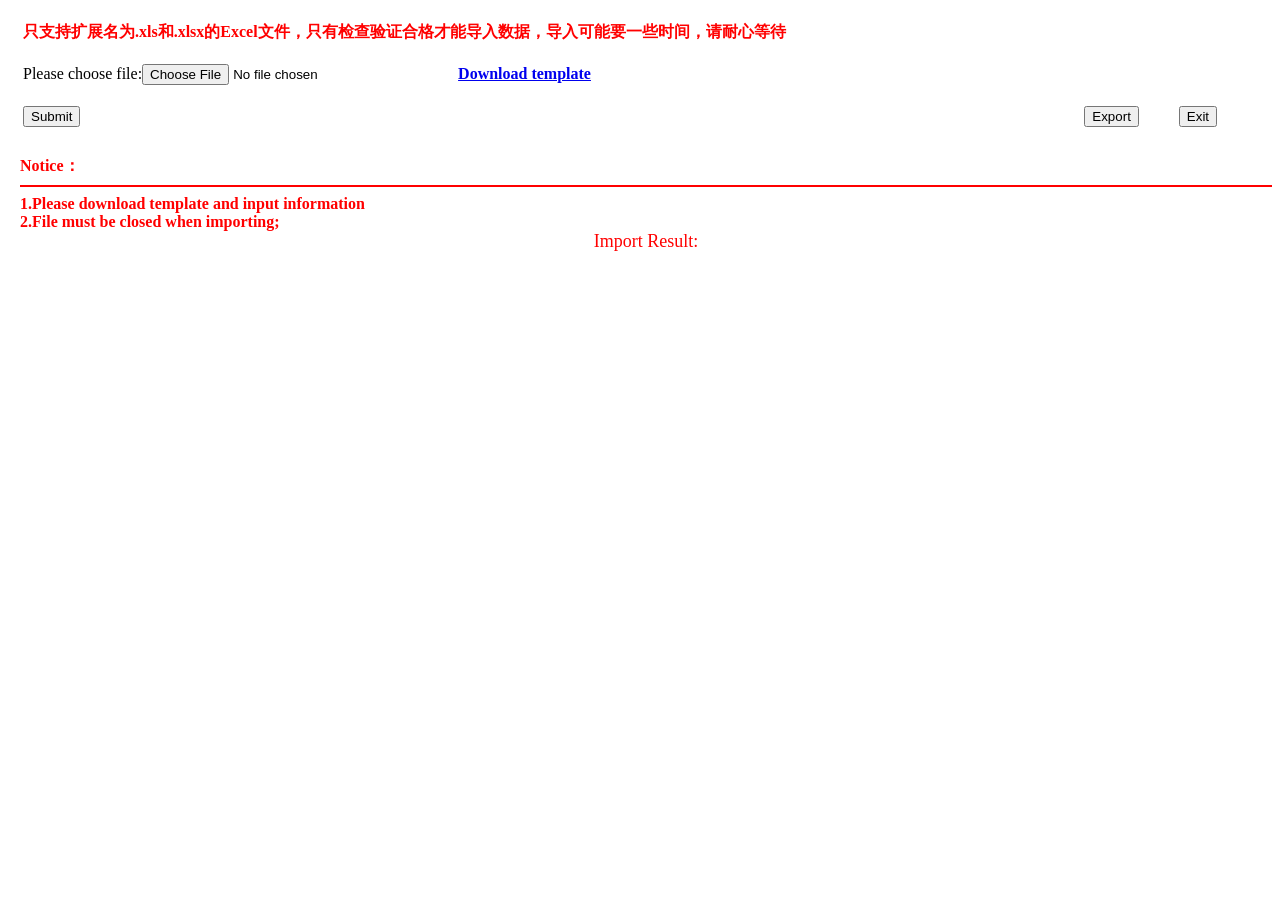
<file: src/main/resources/templates/materialInput.html>
<!DOCTYPE html>
<html xmlns:th="http://thymeleaf.org">
<head>
    <meta charset="UTF-8">
    <title>Title</title>
    <th:block th:include="common.html :: source"></th:block>
    <link rel="shortcut icon" href="../resources/favicon.ico" th:href="@{/static/favicon.ico}"/>
</head>
<body style="margin-left: 20px;margin-top: 10px;">
<form name="form1" action="/materialInput/import" method="post" enctype="multipart/form-data"
      onsubmit="return check();">
    <table width="100%" class="table table-celled">
        <tr height="40">
            <td><font color="red" size="3"><b>只支持扩展名为.xls和.xlsx的Excel文件，只有检查验证合格才能导入数据，导入可能要一些时间，请耐心等待</b></font></td>
        </tr>
        <tr height="40">
            <td>Please choose file:<input type="file" name="file" id="file" style="width:300px" label='File'/>&nbsp;&nbsp;&nbsp;&nbsp;<a
                    href="/excel/materialInput.xls"><b>Download template</b></a></td>
        </tr>
        <tr height="40">
            <td><input type="submit" class="easyui-linkbutton " value="Submit">
            <td><input type="submit" class="easyui-linkbutton " value="Export">
                &nbsp;&nbsp;&nbsp;&nbsp;&nbsp;&nbsp;&nbsp;&nbsp;
                <input type="button" class="easyui-linkbutton " onclick="back()" value="Exit"></td>
        </tr>
    </table>
</form>
<br/>
<font size="3" color="red"><b>
    Notice：<br/>
    <hr color="red"/>
    1.Please download template and input information<br/>
    2.File must be closed when importing; <br/>
</b></font>

<center>
    <font color="red" size="4">Import Result:</font><br/><br/>
    <font color="red" size="4" th:text="${errorMsg}"></font>
</center>
</body>
</html>
</file>
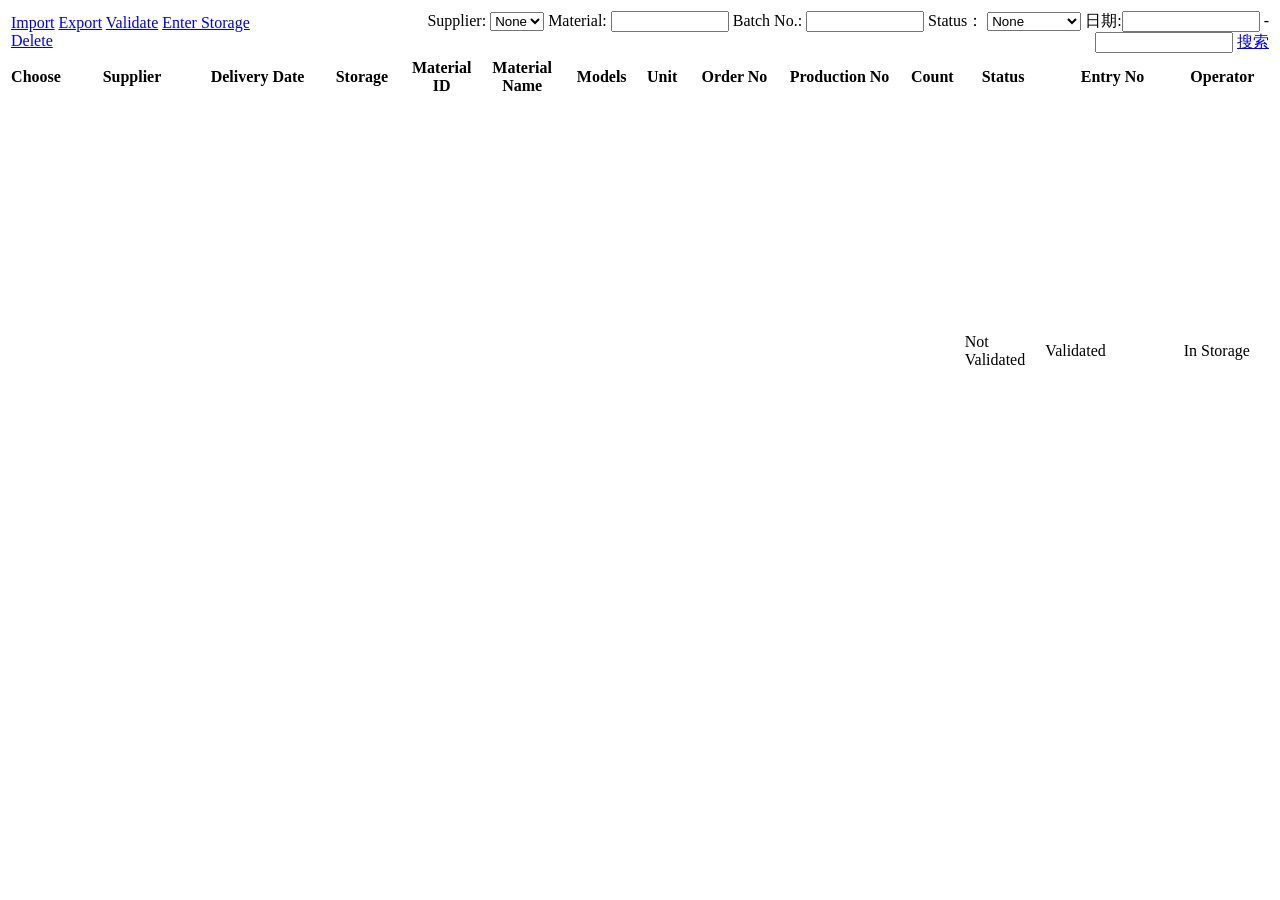
<file: src/main/resources/templates/materialInputList.html>
<!DOCTYPE html>
<html xmlns:th="http://thymeleaf.org">
<head>
    <meta charset="UTF-8">
    <title>Title</title>
    <th:block th:include="common.html :: source"></th:block>
<!--    <link rel="shortcut icon" href="../resources/favicon.ico" th:href="@{/static/favicon.ico}"/>-->
    <script type="text/javascript">
        $(function () {
            var pager = $(".easyui-datagrid").datagrid('getPager');
            $(pager).pagination({
                total: parseInt($("#total").val()),
                pageSize: parseInt($("#size").val()),
                pageNumber: parseInt($("#current").val()),
                afterPageText: '页，共{pages}页',
                pageList: [1, 5, 10, 20, 30, 50],
                //update method
                onBeforeRefresh: function (current, size) {
                    let supplierId = $("#supplierId").val();
                    let materialName = $("#materialName").val();
                    let batchNo = $("#batchNo").val();
                    let status = $("#status").val();
                    let orderDate1 = $("#orderDate1").val();
                    let orderDate2 = $("#orderDate2").val();
                    location.href = "/materialInput/list?current=" + current +
                        "&size=" + size +
                        "&supplierId=" + supplierId +
                        "&materialName=" + materialName +
                        "&batchNo=" + batchNo +
                        "&status=" + status +
                        "&orderDate1=" + orderDate1 +
                        "&orderDate2=" + orderDate2;
                },
                onSelectPage: function (current, size) {
                    let supplierId = $("#supplierId").val();
                    let materialName = $("#materialName").val();
                    let batchNo = $("#batchNo").val();
                    let status = $("#status").val();
                    let orderDate1 = $("#orderDate1").val();
                    let orderDate2 = $("#orderDate2").val();
                    location.href = "/materialInput/list?current=" + current + "&size=" + size +
                        "&supplierId=" + supplierId +
                        "&materialName=" + materialName +
                        "&batchNo=" + batchNo +
                        "&status=" + status +
                        "&orderDate1=" + orderDate1 +
                        "&orderDate2=" + orderDate2;
                }
            });
        });


        function materialImport(){
            location.href = "materialInput";
        }

        function materialInputSearch(){
            document.forms[0].submit();
        }

        function materialExport(){
            location.href = "/materialInput/export"
        }

        function verify(){
            var rows = $("#dgitem").datagrid("getSelections");
            if(rows.length <= 0){
                $.messager.alert("Notice", "Please choose the item needed to be validated！","error");
                return false;
            }
            var idArray = "";
            for(let i=0; i<rows.length; i++) {
                let row = rows[i];
                if (row.status == 'Validated') {
                    $.messager.alert("Notice", "Can not re-validate items！", "error");
                    return false;
                }
                if (row.status == 'In Storage') {
                    $.messager.alert("Notice", "Items already in storage，can not validate！", "error");
                    return false;
                }
                if((i+1) != rows.length){
                    idArray += row.id+",";
                }else{
                    idArray += row.id;
                }
            }

            $.messager.confirm('Notice','data can not be changed after validation，please confirm',function(res){

                if(res){
                    $.post(
                        "/materialInput/verify?status=1&idArray="+idArray,
                        function (data) {
                            if(data == "success"){
                                $.messager.alert("Notice", "validate success！","info",function () {
                                    window.location.href = "/materialInput/list";
                                });
                            }else{
                                $.messager.alert("Notice", "validate fail！","error");
                            }
                        }
                    );
                }

            })
        }

        function inStorage(){
            var rows = $("#dgitem").datagrid("getSelections");
            if(rows.length <= 0){
                $.messager.alert("操作提示", "Please choose！","error");
                return false;
            }
            var idArray = "";
            var supplierName = "";
            for(let i=0; i<rows.length; i++){
                let row = rows[i];
                if(row.status == 'Not validate'){
                    $.messager.alert("Notice", "Includes not validated order，please validate first！","error");
                    return false;
                }
                if(row.status == 'In Storage'){
                    $.messager.alert("Notice", "Already in storage，cannot re-in storage！","error");
                    return false;
                }

                if(supplierName !='' && supplierName != row.supplierName){
                    $.messager.alert("Notice", "一笔入库单只能选择同一个供应商的订单！","error");
                    return false;
                }

                // supplierName = row.supplierName;

                if((i+1) != rows.length){
                    idArray += row.id+",";
                }else{
                    idArray += row.id;
                }
            }

            $.messager.confirm('提示','确认入库？',function(res){
                if(res){
                    $.post(
                        "/materialInput/verify?status=2&idArray="+idArray,
                        function (data) {
                            if(data == "success"){
                                $.messager.alert("操作提示", "Success！","info",function () {
                                    window.location.href = "/materialInput/list";
                                });
                            }else{
                                $.messager.alert("操作提示", "Fail！","error");
                            }
                        }
                    );
                }
            })
        }

        function del(){
            var rows = $("#dgitem").datagrid("getSelections");
            if (rows.length <= 0) {
                $.messager.alert("操作提示", "请选择要删除的数据！", "error");
                return false;
            }
            var idArray = "";
            for (let i = 0; i < rows.length; i++) {
                let row = rows[i];
                if (row.status == 'Validated') {
                    $.messager.alert("操作提示", "包含已审核的订单，无法删除！", "error");
                    return false;
                }
                if (row.status == 'In Storage') {
                    $.messager.alert("操作提示", "包含已入库的订单，无法删除！", "error");
                    return false;
                }
                if ((i + 1) != rows.length) {
                    idArray += row.id + ",";
                } else {
                    idArray += row.id;
                }
            }

            $.messager.confirm('提示','确认删除？',function(res){
                if(res){
                    $.post(
                        "/materialInput/delete?idArray="+idArray,
                        function (data) {
                            if(data == "success"){
                                $.messager.alert("操作提示", "删除成功！","info",function () {
                                    window.location.href = "/materialInput/list";
                                });
                            }else{
                                $.messager.alert("操作提示", "删除失败！","error");
                            }
                        }
                    );
                }
            })
        }
    </script>
</head>
<body>
<table width="100%" border="0">
    <tr>
        <td>
            <a class="easyui-linkbutton" plain="true" icon="icon-add" href="javascript:void(0);" onclick="materialImport()">Import</a>
            <a class="easyui-linkbutton" plain="true" icon="icon-undo" href="javascript:void(0);" onclick="materialExport()">Export</a>
            <a class="easyui-linkbutton" plain="true" icon="icon-edit" href="javascript:void(0);" onclick="verify()">Validate</a>
            <a class="easyui-linkbutton" plain="true" icon="icon-edit" href="javascript:void(0);" onclick="inStorage()">Enter Storage</a>
            <a class="easyui-linkbutton" plain="true" icon="icon-cut" href="javascript:void(0);" onclick="del()">Delete</a>
        </td>
        <td align="right">
            <form id="form1" modelAttribute="enrollment" action="/materialInput/list" method="post">
                Supplier: <select th:value="${form.supplierId}" id="supplierId" name="supplierId">
                <option value="">None</option>
                <option
                        th:each="supplier:${supplierList}"
                        th:value="${supplier.supplierId}"
                        th:text="${supplier.supplierName}"
                        th:selected="${form.supplierId== supplier.supplierId}"
                ></option>
            </select>
                Material: <input th:value="${form.materialName}" type="text" id="materialName" name="materialName" style="width:110px;">
                Batch No.: <input th:value="${form.batchNo}" type="text" id="batchNo" name="batchNo" style="width:110px;">
                Status：
                <select th:value="${form.status}" name="status" id="status">
                    <option value="" th:selected="${form.status == ''}">None</option>
                    <option value="0" th:selected="${form.status == 0}">Not Validate</option>
                    <option value="1" th:selected="${form.status == 1}">Validated</option>
                    <option value="2" th:selected="${form.status == 2}">In storage</option>
                </select>
                日期:<input th:value="${form.orderDate1}" class="easyui-datebox" id="orderDate" name="orderDate1" editable="false"
                          style="width:130px;">
                -<input th:value="${form.orderDate2}" class="easyui-datebox" id="orderDate2" name="orderDate2" editable="false"
                        style="width:130px;">
                <a href="javascript:void(0);" class="easyui-linkbutton" plain="true" onclick="materialInputSearch()"
                   iconCls="icon-search">搜索</a>
            </form>
        </td>
    </tr>
</table>
</div>
<input type="hidden" id="current" th:value="${page.current}"/>
<input type="hidden" id="size" th:value="${page.size}"/>
<input type="hidden" id="total" th:value="${page.total}"/>
<table class="easyui-datagrid" id="dgitem" pagination="true" style="height:550px;width: auto;" singleSelect="false">
    <thead>
    <tr>
        <th width="50" align="center" checkbox="true" field="id" >Choose</th>
        <th width="150" align="center" field="supplierName">Supplier</th>
        <th width="120" align="center" field="oprDate">Delivery Date</th>
        <th width="100" align="center" field="storageName">Storage</th>
        <th width="60" align="center" field="materialCode">Material ID</th>
        <th width="100" align="center" field="materialName">Material Name</th>
        <th width="60" align="center" field="style">Models</th>
        <th width="60" align="center" field="unitName">Unit</th>
        <th width="90" align="center" field="orderId">Order No</th>
        <th width="130" align="center" field="batchNo">Production No</th>
        <th width="60" align="center" field="orderCnt">Count</th>
        <th width="80" align="center" field="status">Status</th>
        <th width="150" align="center" field="orderNo">Entry No</th>
        <th width="80" align="center" field="userName">Operator</th>
    </tr>
    </thead>
    <tbody>
        <tr th:each="materialInput:${page.data}">
            <td th:text="${materialInput.materialInputId}"></td>
            <td th:text="${materialInput.supplierName}"></td>
            <td th:text="${materialInput.orderDate}"></td>
            <td th:text="${materialInput.storageName}"></td>
            <td th:text="${materialInput.materialCode}"></td>
            <td th:text="${materialInput.materialName}"></td>
            <td th:text="${materialInput.style}"></td>
            <td th:text="${materialInput.unitName}"></td>
            <td th:text="${materialInput.orderId}"></td>
            <td th:text="${materialInput.batchNo}"></td>
            <td th:text="${materialInput.orderCount}"></td>
<!--                    <td th:text="${materialInput.status}"></td>-->
            <td th:if="${materialInput.status == 0}">Not Validated</td>
            <td th:if="${materialInput.status == 1}">Validated</td>
            <td th:if="${materialInput.status == 2}">In Storage</td>
            <td th:text="${materialInput.orderNo}"></td>
            <td th:text="${materialInput.userName}"></td>
        </tr>
    </tbody>
</table>
</body>
</html>
</file>
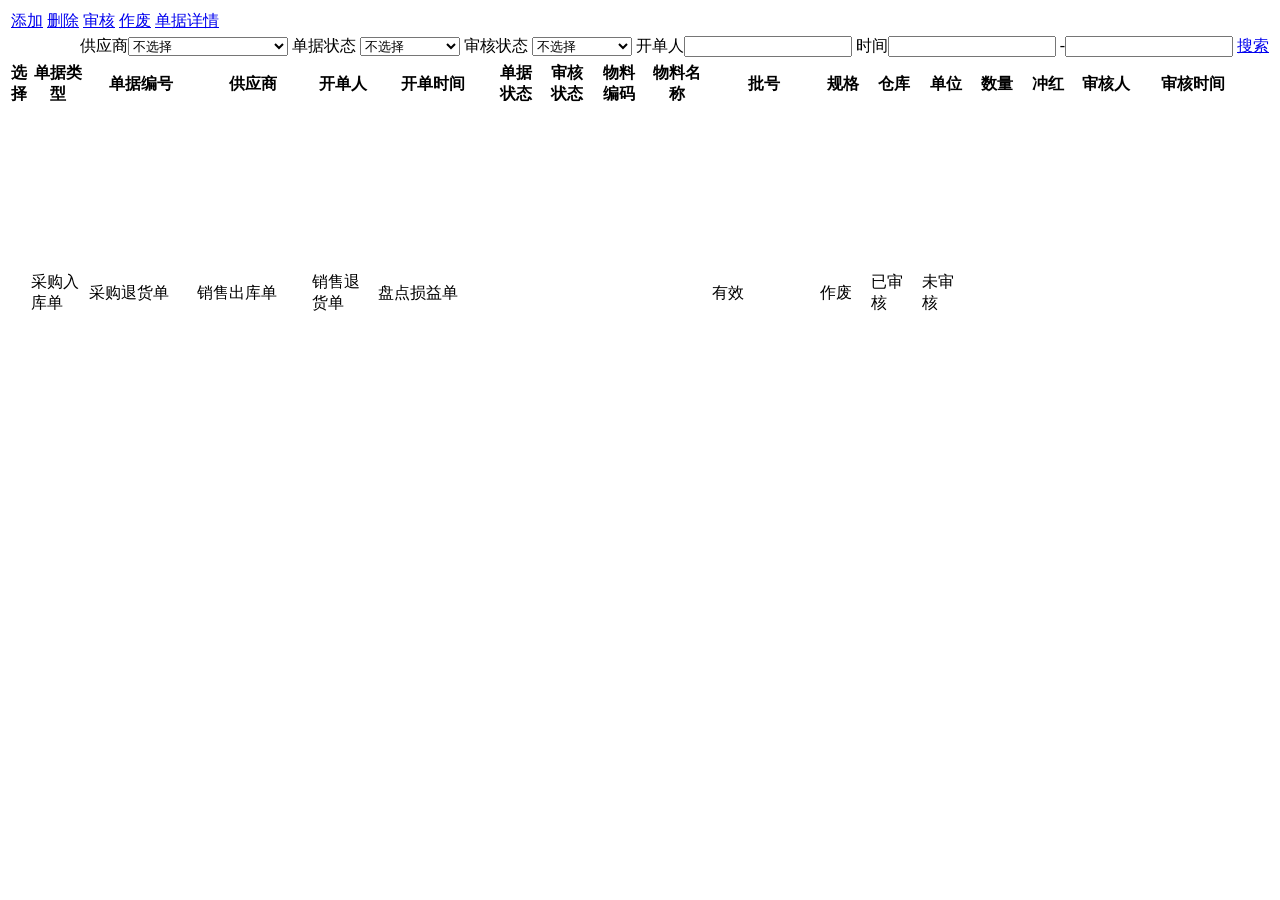
<file: src/main/resources/templates/ordersList.html>
<!DOCTYPE html>
<html xmlns:th="http://www.thymeleaf.org">
<head>
    <meta http-equiv="Content-Type" content="text/html; charset=UTF-8">
    <title>采购入库单</title>
    <th:block th:include="common.html :: source"></th:block>
</head>
<body>
<script type="text/javascript">
    $(function () {
        var pager = $(".easyui-datagrid").datagrid('getPager');
        $(pager).pagination({
            total: parseInt($("#total").val()),
            pageSize: parseInt($("#size").val()),
            pageNumber: parseInt($("#current").val()),
            afterPageText: '页，共{pages}页',
            pageList: [1, 5, 10, 20, 30, 50],
            //刷新方法
            onBeforeRefresh: function (current, size) {
                let supplierId = $("#supplierId").val();
                let invalid = $("#invalid").val();
                let status = $("#status").val();
                let employeeName = $("#employeeName").val();
                let orderDate1 = $("#orderDate1").val();
                let orderDate2 = $("#orderDate2").val();
                location.href = "/orders/list?current=" + current + "&size=" + size + "&supplierId=" + supplierId + "&invalid=" + invalid + "&status=" + status + "&employeeName=" + employeeName + "&orderDate1=" + orderDate1 + "&orderDate2=" + orderDate2;
            },
            onSelectPage: function (current, size) {
                let supplierId = $("#supplierId").val();
                let invalid = $("#invalid").val();
                let status = $("#status").val();
                let employeeName = $("#employeeName").val();
                let orderDate1 = $("#orderDate1").val();
                let orderDate2 = $("#orderDate2").val();
                location.href = "/orders/list?current=" + current + "&size=" + size + "&supplierId=" + supplierId + "&invalid=" + invalid + "&status=" + status + "&employeeName=" + employeeName + "&orderDate1=" + orderDate1 + "&orderDate2=" + orderDate2;
            }
        });
    });

    function add() {
        var url = "/orders/init";
        var title = "采购入库新增";
        addTab1(title, url);
    }

    function del() {
        var rows = $("#dgitem").datagrid("getSelections");
        if (rows.length <= 0) {
            $.messager.alert("操作提示", "请选择要删除的单据！", "error");
            return false;
        }
        var orderNoArr = "";
        for (let i = 0; i < rows.length; i++) {
            let row = rows[i];
            if (row.status == '已审核') {
                $.messager.alert("操作提示", "包含已审核的订单，无法删除！", "error");
                return false;
            }
            if (row.invalid == '作废') {
                $.messager.alert("操作提示", "包含作废的订单，无法删除！", "error");
                return false;
            }
            if ((i + 1) != rows.length) {
                orderNoArr += row.orderNo + ",";
            } else {
                orderNoArr += row.orderNo;
            }
        }

        $.messager.confirm('提示', '是否删除？', function (res) {
            if (res) {
                $.post(
                    "/orders/batchDelete?orderNoArr=" + orderNoArr,
                    function (data) {
                        if (data == "success") {
                            $.messager.alert("操作提示", "删除成功！", "info", function () {
                                location.href = '/orders/list';
                            });
                        } else {
                            $.messager.alert("操作提示", "删除失败！", "error");
                        }
                    }
                );
            }
        })
    }

    function verify() {
        var rows = $("#dgitem").datagrid("getSelections");
        if (rows.length <= 0) {
            $.messager.alert("操作提示", "请选择要审核的单据！", "error");
            return false;
        }
        var orderNoArr = "";
        for (let i = 0; i < rows.length; i++) {
            let row = rows[i];
            if (row.status == '已审核') {
                $.messager.alert("操作提示", "包含已审核的订单，无法重复审核！", "error");
                return false;
            }
            if (row.invalid == '作废') {
                $.messager.alert("操作提示", "包含作废的订单，无法审核！", "error");
                return false;
            }
            if ((i + 1) != rows.length) {
                orderNoArr += row.orderNo + ",";
            } else {
                orderNoArr += row.orderNo;
            }
        }

        $.messager.confirm('提示', '确定审核？', function (res) {
            if (res) {
                $.post(
                    "/orders/batchVerify?orderNoArr=" + orderNoArr,
                    function (data) {
                        if (data == "success") {
                            $.messager.alert("操作提示", "审核成功！", "info", function () {
                                location.href = '/orders/list';
                            });
                        } else {
                            $.messager.alert("操作提示", "审核失败！", "error");
                        }
                    }
                );
            }
        })
    }

    function invalid() {
        var rows = $("#dgitem").datagrid("getSelections");
        if (rows.length <= 0) {
            $.messager.alert("操作提示", "请选择要作废的单据！", "error");
            return false;
        }
        var orderNoArr = "";
        for (let i = 0; i < rows.length; i++) {
            let row = rows[i];
            if (row.status == '已审核') {
                $.messager.alert("操作提示", "包含已审核的订单，无法作废！", "error");
                return false;
            }
            if (row.invalid == '作废') {
                $.messager.alert("操作提示", "包含作废的订单，无法重复作废！", "error");
                return false;
            }
            if ((i + 1) != rows.length) {
                orderNoArr += row.orderNo + ",";
            } else {
                orderNoArr += row.orderNo;
            }
        }

        $.messager.confirm('提示', '是否作废？', function (res) {
            if (res) {
                $.post(
                    "/orders/batchInvalid?orderNoArr=" + orderNoArr,
                    function (data) {
                        if (data == "success") {
                            $.messager.alert("操作提示", "作废成功！", "info", function () {
                                location.href = '/orders/list';
                            });
                        } else {
                            $.messager.alert("操作提示", "作废失败！", "error");
                        }
                    }
                );
            }
        })
    }

    function edit() {
        var rows = $("#dgitem").datagrid("getSelections");
        if (rows.length <= 0) {
            $.messager.alert("操作提示", "请选择要查看的单据！", "error");
            return false;
        }

        if (rows.length > 1) {
            $.messager.alert("操作提示", "只能选择一张单据！", "error");
            return false;
        }
        var url = "/orders/edit?orderNo=" + rows[0].orderNo;
        var title = "物料入库维护" + rows[0].orderNo;
        addTab1(title, url);
    }

    function ordersSearch() {
        document.forms[0].submit();
    }
</script>
<form action="/orders/list" method="post">
    <table width="100%" border="0">
        <tr>
            <td>
                <a class="easyui-linkbutton" plain="true" icon="icon-add" href="javascript:void(0);"
                   onclick="add()">添加</a>
                <a class="easyui-linkbutton" plain="true" icon="icon-cut" href="javascript:void(0);"
                   onclick="del()">删除</a>
                <a class="easyui-linkbutton" plain="true" icon="icon-edit" href="javascript:void(0);"
                   onclick="verify()">审核</a>
                <a class="easyui-linkbutton" plain="true" icon="icon-no" href="javascript:void(0);" onclick="invalid()">作废</a>
                <a class="easyui-linkbutton" plain="true" icon="icon-tip" href="javascript:void(0);" onclick="edit()">单据详情</a>
            </td>
        </tr>
        <tr>
            <td align="right">
                供应商<select name="supplierId" id="supplierId" th:value="${form.supplierId}" style="width:160px">
                <option value="">不选择</option>
                <option th:each="supplier:${supplierList}"
                        th:value="${supplier.supplierId}"
                        th:text="'('+${supplier.supplierCode}+')'+${supplier.supplierName}"
                        th:selected="${supplier.supplierId == form.supplierId}"
                ></option>
            </select>
                单据状态
                <select name="invalid" id="invalid" th:value="${form.invalid}" style="width:100px">
                    <option value="" th:selected="${form.invalid ==''}">不选择</option>
                    <option value="1" th:selected="${form.invalid ==1}">有效</option>
                    <option value="0" th:selected="${form.invalid ==0}">作废</option>
                </select>
                审核状态
                <select name="status" id="status" style="width:100px">
                    <option value="" th:selected="${form.status ==''}">不选择</option>
                    <option value="1" th:selected="${form.status ==1}">已审核</option>
                    <option value="0" th:selected="${form.status ==0}">未审核</option>
                </select>
                开单人<input type="text" name="employeeName" th:value="${form.employeeName}" id="employeeName" style="width:160px">
                时间<input type="text" class="easyui-datebox" name="orderDate1" th:value="${form.orderDate1}" id="orderDate1" style="width:160px">
                -<input type="text" class="easyui-datebox" name="orderDate2" th:value="${form.orderDate2}"  id="orderDate2" style="width:160px">
                <a href="javascript:void(0);" class="easyui-linkbutton" plain="true" onclick="ordersSearch()"
                   iconCls="icon-search">搜索</a>
            </td>
        </tr>
    </table>
</form>
<input type="hidden" id="total" th:value="${page.total}"/>
<input type="hidden" id="size" th:value="${page.size}"/>
<input type="hidden" id="current" th:value="${page.current}"/>
<table class="easyui-datagrid" pagination="true" id="dgitem" style="width:auto;height:420px" singleSelect="false">
    <thead>
    <tr>
        <th field="orderNo" checkbox="true">选择</th>
        <th field="orderType" align="center" width="70">单据类型</th>
        <th field="orderNo1" align="center" width="140">单据编号</th>
        <th field="supplierName" align="center" width="150">供应商</th>
        <th field="employeeName" align="center" width="80">开单人</th>
        <th field="oprDate" align="center" width="150">开单时间</th>
        <th field="invalid" align="center" width="60">单据状态</th>
        <th field="status" align="center" width="60">审核状态</th>
        <th field="materialCode" align="center" width="60">物料编码</th>
        <th field="materialName" align="center" width="80">物料名称</th>
        <th field="batchNo" align="center" width="140">批号</th>
        <th field="style" align="center" width="60">规格</th>
        <th field="storageName" align="center" width="60">仓库</th>
        <th field="materialUnit" align="center" width="60">单位</th>
        <th field="orderCnt" align="center" width="60">数量</th>
        <th field="orderFlag" align="center" width="60">冲红</th>
        <th field="aduitPerson" align="center" width="80">审核人</th>
        <th field="aduitDate" align="center" width="140">审核时间</th>
    </tr>
    </thead>
    <tbody>
    <tr th:each="orders:${page.data}">
        <td th:text="${orders.orderNo}"></td>
        <td th:if="${orders.orderType==1}">采购入库单</td>
        <td th:if="${orders.orderType==2}">采购退货单</td>
        <td th:if="${orders.orderType==3}">销售出库单</td>
        <td th:if="${orders.orderType==4}">销售退货单</td>
        <td th:if="${orders.orderType==5}">盘点损益单</td>
        <td th:text="${orders.orderNo}"></td>
        <td th:text="${orders.supplierName}"></td>
        <td th:text="${orders.employeeName}"></td>
        <td th:text="${orders.orderDate}"></td>
        <td th:if="${orders.invalid == 1}">有效</td>
        <td th:if="${orders.invalid == 0}">作废</td>
        <td th:if="${orders.status == 1}">已审核</td>
        <td th:if="${orders.status == 0}">未审核</td>
        <td th:text="${orders.materialCode}"></td>
        <td th:text="${orders.materialName}"></td>
        <td th:text="${orders.batchNo}"></td>
        <td th:text="${orders.style}"></td>
        <td th:text="${orders.storageName}"></td>
        <td th:text="${orders.unitName}"></td>
        <td th:text="${orders.orderCount}"></td>
        <td th:text="${orders.orderFlag}"></td>
        <td th:text="${orders.verifyPerson}"></td>
        <td th:text="${orders.verifyDate}"></td>
    </tr>
    </tbody>
</table>
</body>
</html>
</file>
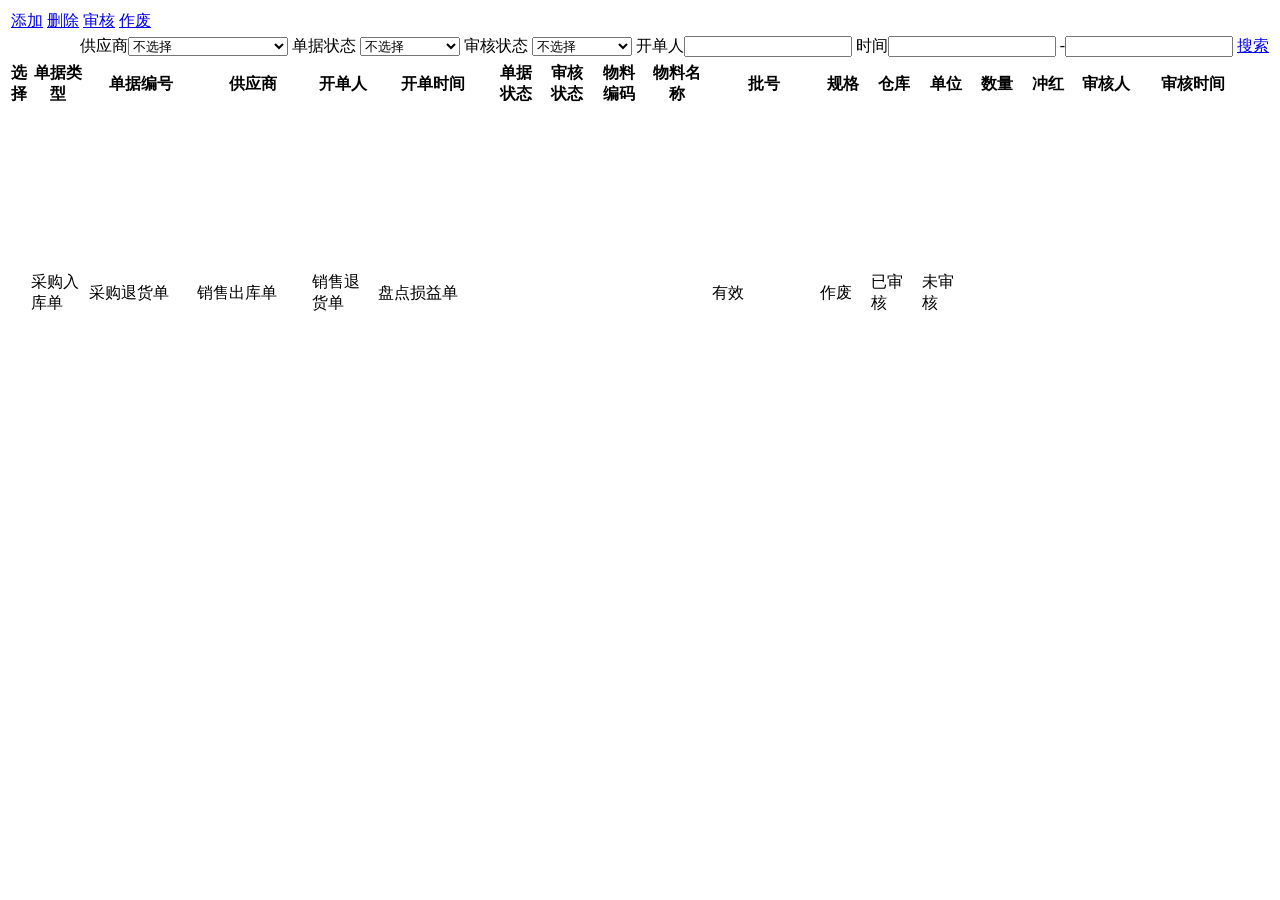
<file: src/main/resources/templates/ordersReturnList.html>
<!DOCTYPE html>
<html xmlns:th="http://www.thymeleaf.org">
<head>
    <meta http-equiv="Content-Type" content="text/html; charset=UTF-8">
    <title>采购退货单</title>
    <th:block th:include="common.html :: source"></th:block>
</head>
<body>
<script type="text/javascript">
    $(function(){
        var pager = $(".easyui-datagrid").datagrid('getPager');
        $(pager).pagination({
            total:parseInt($("#total").val()),
            pageSize:parseInt($("#size").val()),
            pageNumber:parseInt($("#current").val()),
            afterPageText: '页，共{pages}页',
            pageList: [1, 5, 10, 20, 30, 50],
            //刷新方法
            onBeforeRefresh:function(current,size){
                let supplierId = $("#supplierId").val();
                let invalid = $("#invalid").val();
                let status = $("#status").val();
                let employeeName = $("#employeeName").val();
                let orderDate = $("#orderDate").val();
                let orderDate2 = $("#orderDate2").val();
                location.href="/orders/returnList?current=" + current + "&size=" + size + "&supplierId=" + supplierId + "&invalid=" + invalid + "&status=" + status + "&employeeName=" + employeeName + "&orderDate=" + orderDate + "&orderDate2=" + orderDate2;
            },
            onSelectPage:function(current,size){
                let supplierId = $("#supplierId").val();
                let invalid = $("#invalid").val();
                let status = $("#status").val();
                let employeeName = $("#employeeName").val();
                let orderDate = $("#orderDate").val();
                let orderDate2 = $("#orderDate2").val();
                location.href="/orders/returnList?current=" + current + "&size=" + size + "&supplierId=" + supplierId + "&invalid=" + invalid + "&status=" + status + "&employeeName=" + employeeName + "&orderDate=" + orderDate + "&orderDate2=" + orderDate2;
            }
        });
    });

    function add(){
        var url="/orders/returnInit";
        var title="采购退货新增";
        addTab1(title, url);
    }

    function del(){
        var rows = $("#dgitem").datagrid("getSelections");
        if(rows.length <= 0){
            $.messager.alert("操作提示", "请选择要删除的单据！","error");
            return false;
        }
        var orderNoArr = "";
        for(let i=0; i<rows.length; i++) {
            let row = rows[i];
            if (row.status == '已审核') {
                $.messager.alert("操作提示", "包含已审核的订单，无法删除！", "error");
                return false;
            }
            if (row.invalid == '作废') {
                $.messager.alert("操作提示", "包含作废的订单，无法删除！", "error");
                return false;
            }
            if((i+1) != rows.length){
                orderNoArr += row.orderNo+",";
            }else{
                orderNoArr += row.orderNo;
            }
        }

        $.messager.confirm('提示','是否删除？',function(res){
            if(res){
                $.post(
                    "/orders/batchDelete?orderNoArr=" + orderNoArr,
                    function (data) {
                        if(data == "success"){
                            $.messager.alert("操作提示", "删除成功！","info",function () {
                                location.href = '/orders/returnList';
                            });
                        }else{
                            $.messager.alert("操作提示", "删除失败！","error");
                        }
                    }
                );
            }
        })
    }

    function verify(){
        var rows = $("#dgitem").datagrid("getSelections");
        if(rows.length <= 0){
            $.messager.alert("操作提示", "请选择要审核的单据！","error");
            return false;
        }
        var orderNoArr = "";
        for(let i=0; i<rows.length; i++) {
            let row = rows[i];
            if (row.status == '已审核') {
                $.messager.alert("操作提示", "包含已审核的订单，无法重复审核！", "error");
                return false;
            }
            if (row.invalid == '作废') {
                $.messager.alert("操作提示", "包含作废的订单，无法审核！", "error");
                return false;
            }
            if((i+1) != rows.length){
                orderNoArr += row.orderNo+",";
            }else{
                orderNoArr += row.orderNo;
            }
        }

        $.messager.confirm('提示','确定审核？',function(res){
            if(res){
                $.post(
                    "/orders/batchVerify?orderNoArr=" + orderNoArr,
                    function (data) {
                        if(data == "success"){
                            $.messager.alert("操作提示", "审核成功！","info",function () {
                                location.href = '/orders/returnList';
                            });
                        }else{
                            $.messager.alert("操作提示", "审核失败！","error");
                        }
                    }
                );
            }
        })
    }

    function invalid(){
        var rows = $("#dgitem").datagrid("getSelections");
        if(rows.length <= 0){
            $.messager.alert("操作提示", "请选择要作废的单据！","error");
            return false;
        }
        var orderNoArr = "";
        for(let i=0; i<rows.length; i++) {
            let row = rows[i];
            if (row.status == '已审核') {
                $.messager.alert("操作提示", "包含已审核的订单，无法作废！", "error");
                return false;
            }
            if (row.invalid == '作废') {
                $.messager.alert("操作提示", "包含作废的订单，无法重复作废！", "error");
                return false;
            }
            if((i+1) != rows.length){
                orderNoArr += row.orderNo+",";
            }else{
                orderNoArr += row.orderNo;
            }
        }

        $.messager.confirm('提示','是否作废？',function(res){
            if(res){
                $.post(
                    "/orders/batchInvalid?orderNoArr=" + orderNoArr,
                    function (data) {
                        if(data == "success"){
                            $.messager.alert("操作提示", "作废成功！","info",function () {
                                location.href = '/orders/returnList';
                            });
                        }else{
                            $.messager.alert("操作提示", "作废失败！","error");
                        }
                    }
                );
            }
        })
    }

    function ordersSearch() {
        document.forms[0].submit();
    }
</script>
<form action="/orders/returnList" method="post">
    <table width="100%" border="0">
        <tr>
            <td>
                <a class="easyui-linkbutton" plain="true" icon="icon-add" href="javascript:void(0);" onclick="add()">添加</a>
                <a class="easyui-linkbutton" plain="true" icon="icon-cut" href="javascript:void(0);" onclick="del()">删除</a>
                <a class="easyui-linkbutton" plain="true" icon="icon-edit" href="javascript:void(0);" onclick="verify()">审核</a>
                <a class="easyui-linkbutton" plain="true" icon="icon-no" href="javascript:void(0);" onclick="invalid()">作废</a>
            </td>
        </tr>
        <tr>
            <td align="right">
                供应商<select name="supplierId" id="supplierId" style="width:160px">
                <option value="">不选择</option>
                <option th:each="suppliser:${supplierList}"
                        th:value="${suppliser.supplierId}"
                        th:text="'('+${suppliser.supplierCode}+')'+${suppliser.supplierName}"
                        th:selected="${suppliser.supplierId == ordersForm.supplierId}"
                ></option>
            </select>
                单据状态
                <select name="invalid" id="invalid"  style="width:100px">
                    <option value="" th:selected="${ordersForm.invalid==''}">不选择</option>
                    <option value="1" th:selected="${ordersForm.invalid==1}">有效</option>
                    <option value="0" th:selected="${ordersForm.invalid==0}">作废</option>
                </select>
                审核状态
                <select name="status" id="status"  style="width:100px">
                    <option value="" th:selected="${ordersForm.status==''}">不选择</option>
                    <option value="1" th:selected="${ordersForm.status==1}">已审核</option>
                    <option value="0" th:selected="${ordersForm.status==0}">未审核</option>
                </select>
                开单人<input type="text" name="employeeName" id="employeeName" th:value="${ordersForm.employeeName}" style="width:160px">
                时间<input type="text" class="easyui-datebox" th:value="${ordersForm.orderDate}" name="orderDate" id="orderDate" style="width:160px">
                -<input type="text" class="easyui-datebox" th:value="${ordersForm.orderDate2}" name="orderDate2" id="orderDate2"  style="width:160px">
                <a href="javascript:void(0);" class="easyui-linkbutton" plain="true" onclick="ordersSearch()" iconCls="icon-search" >搜索</a>
            </td>
        </tr>
    </table>
</form>
<input type="hidden" id="total" th:value="${page.total}"/>
<input type="hidden" id="size" th:value="${page.size}"/>
<input type="hidden" id="current" th:value="${page.current}"/>
<table class="easyui-datagrid" pagination="true" id="dgitem" style="width:auto;height:420px"  singleSelect="false">
    <thead>
    <tr>
        <th field="orderNo" checkbox="true" >选择</th>
        <th field="orderType" align="center" width="70">单据类型</th>
        <th field="orderNo1" align="center" width="140">单据编号</th>
        <th field="supplierName" align="center" width="150">供应商</th>
        <th field="employeeName" align="center" width="80">开单人</th>
        <th field="oprDate" align="center" width="150">开单时间</th>
        <th field="invalid" align="center" width="60">单据状态</th>
        <th field="status" align="center" width="60">审核状态</th>
        <th field="materialCode" align="center" width="60">物料编码</th>
        <th field="materialName" align="center" width="80">物料名称</th>
        <th field="batchNo" align="center" width="140">批号</th>
        <th field="style" align="center" width="60">规格</th>
        <th field="storageName" align="center" width="60">仓库</th>
        <th field="materialUnit" align="center" width="60">单位</th>
        <th field="orderCnt" align="center" width="60">数量</th>
        <th field="orderFlag" align="center" width="60">冲红</th>
        <th field="aduitPerson" align="center" width="80">审核人</th>
        <th field="aduitDate" align="center" width="140">审核时间</th>
    </tr>
    </thead>
    <tbody>
    <tr th:each="orders:${page.data}">
        <td th:text="${orders.orderNo}"></td>
        <td th:if="${orders.orderType==1}">采购入库单</td>
        <td th:if="${orders.orderType==2}">采购退货单</td>
        <td th:if="${orders.orderType==3}">销售出库单</td>
        <td th:if="${orders.orderType==4}">销售退货单</td>
        <td th:if="${orders.orderType==5}">盘点损益单</td>
        <td th:text="${orders.orderNo}"></td>
        <td th:text="${orders.supplierName}"></td>
        <td th:text="${orders.employeeName}"></td>
        <td th:text="${orders.orderDate}"></td>
        <td th:if="${orders.invalid == 1}">有效</td>
        <td th:if="${orders.invalid == 0}">作废</td>
        <td th:if="${orders.status == 1}">已审核</td>
        <td th:if="${orders.status == 0}">未审核</td>
        <td th:text="${orders.materialCode}"></td>
        <td th:text="${orders.materialName}"></td>
        <td th:text="${orders.batchNo}"></td>
        <td th:text="${orders.style}"></td>
        <td th:text="${orders.storageName}"></td>
        <td th:text="${orders.unitName}"></td>
        <td th:text="${orders.orderCount}"></td>
        <td th:text="${orders.orderFlag}"></td>
        <td th:text="${orders.verifyPerson}"></td>
        <td th:text="${orders.verifyDate}"></td>
    </tr>
    </tbody>
</table>
</body>
</html>
</file>
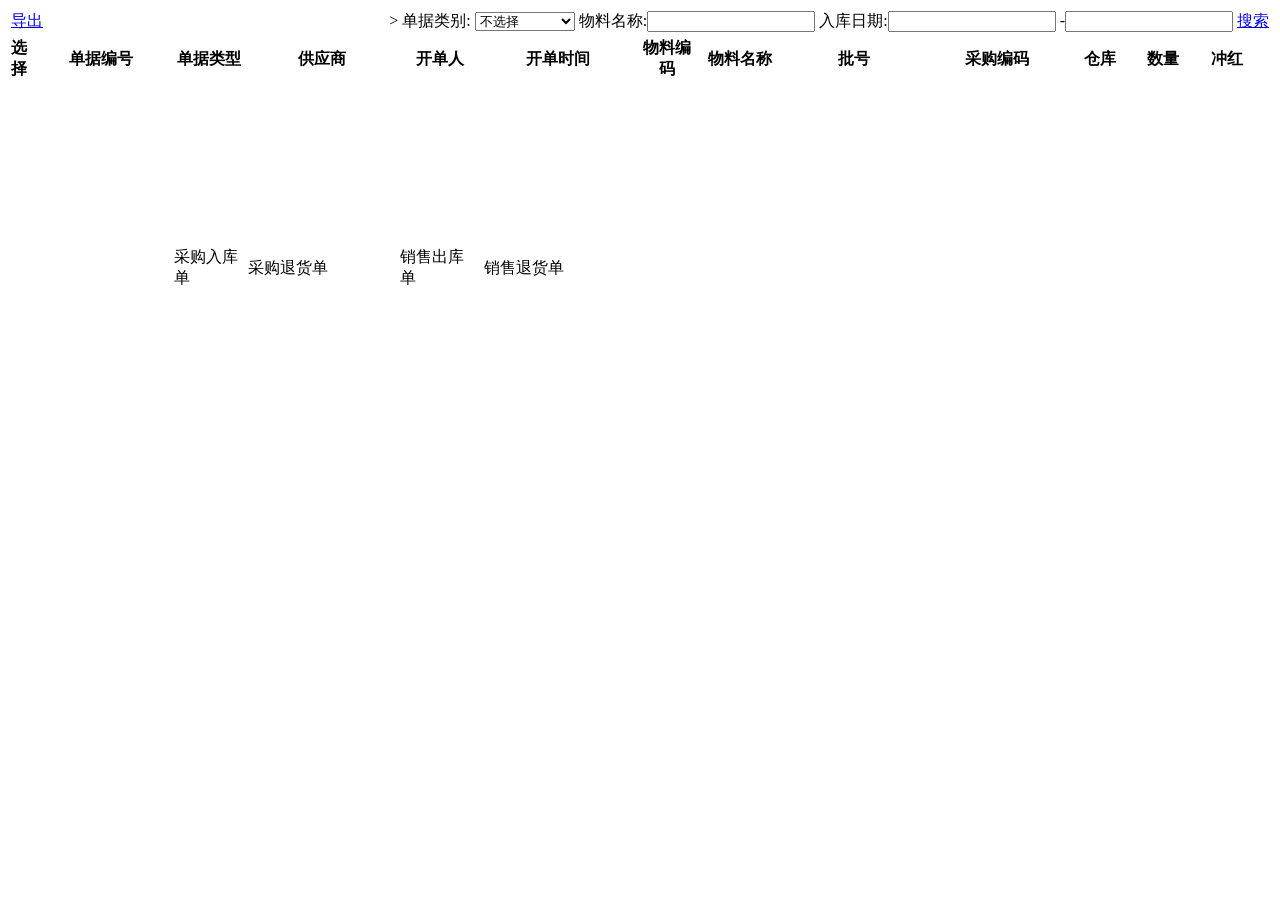
<file: src/main/resources/templates/reportList.html>
<!DOCTYPE html>
<html xmlns:th="http://www.thymeleaf.org">
<head>
    <meta http-equiv="Content-Type" content="text/html; charset=UTF-8">
    <title>仓库明细报表</title>
    <th:block th:include="common.html :: source"></th:block>
</head>
<body>
<script type="text/javascript">
    $(function(){
        var pager = $(".easyui-datagrid").datagrid('getPager');
        $(pager).pagination({
            total:parseInt($("#total").val()),
            pageSize:parseInt($("#size").val()),
            pageNumber:parseInt($("#current").val()),
            afterPageText: '页，共{pages}页',
            pageList: [1, 5, 10, 20, 30, 50],
            //刷新方法
            onBeforeRefresh:function(current,size){
                let storeageId = $("#storeageId").val();
                let orderType = $("#orderType").val();
                let materialName = $("#materialName").val();
                let orderDate = $("#orderDate").val();
                let orderDate2 = $("#orderDate2").val();
                location.href="/report/list?current=" + current + "&size=" + size + "&storeageId=" + storeageId + "&orderType=" + orderType + "&materialName=" + materialName + "&orderDate=" + orderDate + "&orderDate2=" + orderDate2;
            },
            onSelectPage:function(current,size){
                let storeageId = $("#storeageId").val();
                let orderType = $("#orderType").val();
                let materialName = $("#materialName").val();
                let orderDate = $("#orderDate").val();
                let orderDate2 = $("#orderDate2").val();
                location.href="/report/list?current=" + current + "&size=" + size + "&storeageId=" + storeageId + "&orderType=" + orderType + "&materialName=" + materialName + "&orderDate=" + orderDate + "&orderDate2=" + orderDate2;
            }
        });
    });

    function exportReport(){
        location.href = '/report/export';
    }

    function ordersSearch() {
        document.forms[0].submit();
    }
</script>
<form action="/report/list" method="post">
    <table width="100%" border="0">
        <tr>
            <td>
                <a class="easyui-linkbutton" plain="true" icon="icon-undo" href="javascript:void(0);" onclick="exportReport()">导出</a>
            </td>
            <td align="right">
<!--                仓库:<select name="storageId" id="storageId" th:value="${reportForm.storageId}" style="width:160px">-->
<!--                <option value="">不选择</option>-->
<!--                <option th:each="storage:${storageList}"-->
<!--                        th:value="${storage.storageId}"-->
<!--                        th:text="${storage.storageName}"-->
<!--                        th:selected="${reportForm.storageId == storage.storageId}"-->
                ></option>
            </select>
                单据类别:
                <select name="orderType" id="orderType"  style="width:100px">
                    <option value="" th:selected="${reportForm.orderType == ''}">不选择</option>
                    <option value="1" th:selected="${reportForm.orderType == 1}">采购入库单</option>
                    <option value="2" th:selected="${reportForm.orderType == 2}">采购退货单</option>
                    <option value="3" th:selected="${reportForm.orderType == 3}">销售出库单</option>
                    <option value="4" th:selected="${reportForm.orderType == 4}">销售退货单</option>
                </select>
                物料名称:<input type="text" name="materialName" th:value="${reportForm.materialName}" id="materialName" style="width:160px">
                入库日期:<input type="text" class="easyui-datebox" name="orderDate1" th:value="${reportForm.orderDate1}" id="orderDate1" style="width:160px">
                -<input type="text" class="easyui-datebox" name="orderDate2" th:value="${reportForm.orderDate2}" id="orderDate2"  style="width:160px">
                <a href="javascript:void(0);" class="easyui-linkbutton" plain="true" onclick="ordersSearch()" iconCls="icon-search" >搜索</a>
            </td>
        </tr>
    </table>
</form>
<!--<input type="hidden" id="total" th:value="${page.total}"/>-->
<!--<input type="hidden" id="size" th:value="${page.size}"/>-->
<!--<input type="hidden" id="current" th:value="${page.current}"/>-->
<table class="easyui-datagrid" pagination="true" id="dgitem" style="width:auto;height:420px"  singleSelect="false">
    <thead>
    <tr>
        <th field="orderNo" checkbox="true" >选择</th>
        <th field="orderNo1" align="center" width="140">单据编号</th>
        <th field="orderType" align="center" width="70">单据类型</th>
        <th field="supplierName" align="center" width="150">供应商</th>
        <th field="employeeName" align="center" width="80">开单人</th>
        <th field="oprDate" align="center" width="150">开单时间</th>
        <th field="materialCode" align="center" width="60">物料编码</th>
        <th field="materialName" align="center" width="80">物料名称</th>
        <th field="batchNo" align="center" width="140">批号</th>
        <th field="orderId" align="center" width="140">采购编码</th>
        <th field="storageName" align="center" width="60">仓库</th>
        <th field="orderCount" align="center" width="60">数量</th>
        <th field="orderFlag" align="center" width="60">冲红</th>
    </tr>
    </thead>
    <tbody>
        <tr th:each="orders:${page.data}">
            <td th:text="${orders.orderNo}"></td>
            <td th:text="${orders.orderNo}"></td>
            <td th:if="${orders.orderType==1}">采购入库单</td>
            <td th:if="${orders.orderType==2}">采购退货单</td>
            <td th:if="${orders.orderType==3}">销售出库单</td>
            <td th:if="${orders.orderType==4}">销售退货单</td>
            <td th:text="${orders.supplierName}"></td>
            <td th:text="${orders.employeeName}"></td>
            <td th:text="${orders.orderDate}"></td>
            <td th:text="${orders.materialCode}"></td>
            <td th:text="${orders.materialName}"></td>
            <td th:text="${orders.batchNo}"></td>
            <td th:text="${orders.orderId}"></td>
            <td th:text="${orders.storageName}"></td>
            <td th:text="${orders.orderCount}"></td>
            <td th:text="${orders.orderFlag}"></td>
        </tr>
    </tbody>
</table>
</body>
</html>
</file>
